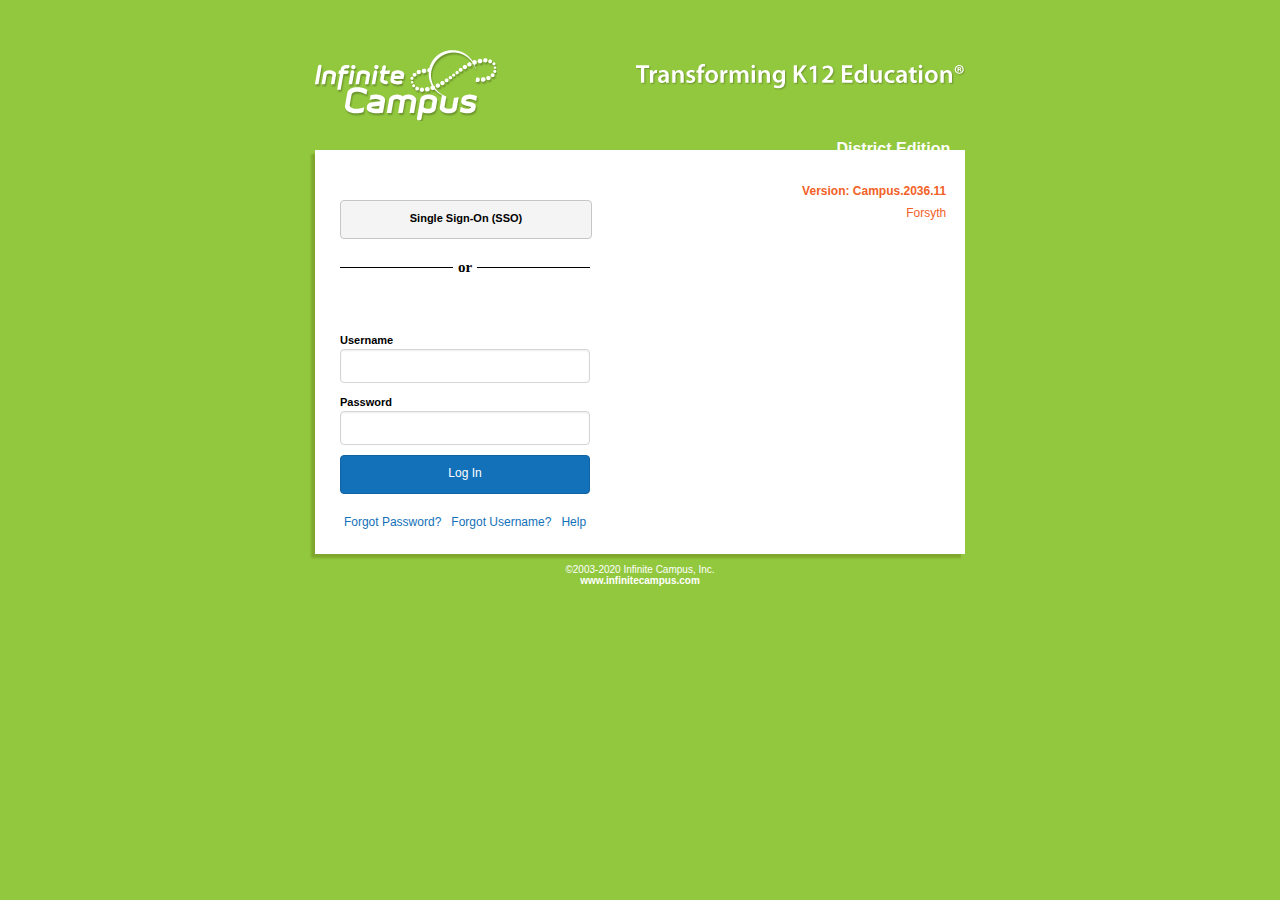
<file: index.html>
<HTML>
<!-- Created by HTTrack Website Copier/3.49-2 [XR&CO'2014] -->

<!-- Mirrored from campus.forsyth.k12.ga.us/ by HTTrack Website Copier/3.x [XR&CO'2014], Wed, 21 Oct 2020 15:19:54 GMT -->
<!-- Added by HTTrack --><meta http-equiv="content-type" content="text/html;charset=ISO-8859-1" /><!-- /Added by HTTrack -->
<HEAD>
<META HTTP-EQUIV="Content-Type" CONTENT="text/html;charset=UTF-8"><META HTTP-EQUIV="Refresh" CONTENT="0; URL=campus/forsyth.html"><TITLE>Page has moved</TITLE>
</HEAD>
<BODY>
<A HREF="campus/forsyth.html"><h3>Click here...</h3></A>
</BODY>
<!-- Created by HTTrack Website Copier/3.49-2 [XR&CO'2014] -->

<!-- Mirrored from campus.forsyth.k12.ga.us/ by HTTrack Website Copier/3.x [XR&CO'2014], Wed, 21 Oct 2020 15:19:55 GMT -->
</HTML>
</file>
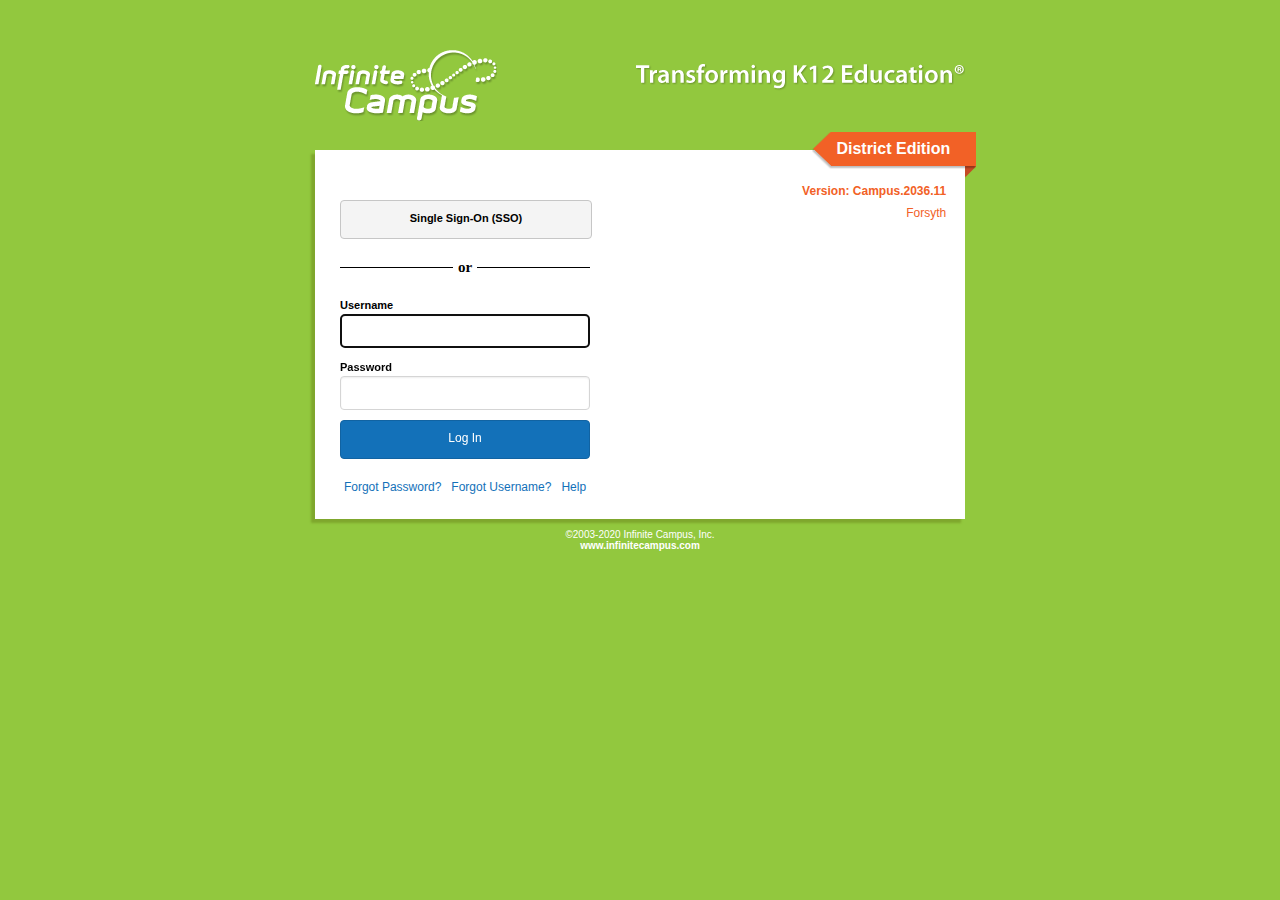
<file: campus/forsyth.html>
<HTML>

<!-- Mirrored from campus.forsyth.k12.ga.us/campus/forsyth.jsp by HTTrack Website Copier/3.x [XR&CO'2014], Wed, 21 Oct 2020 15:19:55 GMT -->
<!-- Added by HTTrack --><meta http-equiv="content-type" content="text/html;charset=ISO-8859-1" /><!-- /Added by HTTrack -->
<HEAD>
    <META NAME="ROBOTS" CONTENT="NOINDEX"/>
    <meta name="apple-mobile-web-app-capable" content="yes">
    <meta name="apple-mobile-web-app-status-bar-style" content="black">
    <meta name="viewport" content="width=device-width, initial-scale=1.0, maximum-scale=1.0, user-scalable=no">
    <LINK rel="shortcut icon" href="favicon.ico" type="image/x-icon" />
    <BASE />
    <TITLE>Forsyth Login</TITLE>
    <script language="Javascript" src="scripts/login.js"></script>
    <SCRIPT language="Javascript">
        function start(){
            /*conditional to check contents of page to only refresh in specific scenarios to get around issues such
            as plugins adding in their own frames such as documented in SIS-123400. We refresh the page to prevent
            potential edge case errors with a session timing out and having the login page display in an inner iframe.
             */
            if(parent.frames.length !== 0 && (top.document.getElementById('mainBody') !== null) || top.document.getElementsByTagName("ic-nav-wrapper-app").length > 0) {
                
                top.location = this.location;
                
            }
            document.getElementById("username").focus();

            if (location.hash) {
                var successURLObj = document.getElementById("successURL");
                if (successURLObj && successURLObj.value.indexOf("#") === -1) {
                    successURLObj.value = successURLObj.value + location.hash;
                }
            }

            
                $('#form_signin').css("paddingTop", "0");

                var status = "";
                if (status === "samlLoginThruCampus") {
                    // There is a race condition and alert occurs before changing the styles. We setTimeout() on the alert.
                    setTimeout(function(){
                        alert("This user account requires the use of the login button above the Campus username and password text boxes.");
                        document.getElementById("samlloginlink").focus();
                    }, 50);
                }
            

            // clear HR items from session storage - needed if a user clicked the 'logoff' button but didn't close the window
            sessionStorage.removeItem('currentHRTool');
            sessionStorage.removeItem('personnelMasterAdvancedSearch');
        }

        function sendEmail() {
            var email = encodeURIComponent($('#useremail').val());
            var appName = 'forsyth';
            $.get('username?email=' + email + '&appName=' + appName, function(data) {
                $('#usernamebox').html(data);
            }, "html");
        }

        function sendPasswordEmail() {
            var username = encodeURIComponent($('#usernameinput').val());
            var appName = 'forsyth';
            $.get('passwordreset?username=' + username + '&appName=' + appName + '&fromPortal=False', function(data) {
                $('#passwordbox').html(data);
            }, "html")
        }

        function retry() {
            $('#usernamebox').html('<input id="useremail" class="passwordResetInput" type="text" value="" placeholder="Enter Account Security Email" aria-label="Account Security Email"/>' +
                '<input id="usernamebutton" class="passwordResetButton" type="button" onclick="sendEmail();" value="Continue"/>');
        }

        function retryPassword() {
            $('#passwordbox').html('<input id="usernameinput" class="passwordResetInput" type="text" value="" placeholder="Enter Username" aria-label="Username"/>' +
                '<input id="passwordbutton" class="passwordResetButton" type ="button"  onclick="sendPasswordEmail()" value="Continue"/>');
        }

        function toggleSSOError(){
            $('#divSSOError').toggle('fast', function(){
                if($('#aShowSSOErr').text() == "(Show detail)"){
                    $('#aShowSSOErr').text("(Show less)");
                }else{
                    $('#aShowSSOErr').text("(Show detail)");
                }
            });
        }

        function reCaptchaCallback() {
            var reCaptchaSiteKey = "";

            grecaptcha.render("recaptcha", {
                'sitekey': reCaptchaSiteKey
            });
        }
    </script>
    <script src="scripts/jquery/jquery-1.7.2/jquery-campus-1.7.2.min.js"></script>
    <script>
        $(document).ready(function(){
            var contextComm = parent.campusContextCommunicator;
            if(contextComm){
                contextComm.redirectToLogin();
            }
        });


    </script>
    <link rel="stylesheet" type="text/css" href="styles/login3860.css?v=1" />
</HEAD>

<body onload='start()'>
<div class="container">
    <div class="logocontainer">
        <img class="floatleft" alt="" src="images/login/campus_logo.png">
        <img class="floatright" alt="" src="images/login/transforming_k12.png">
    </div>
    <div class="frmcontainer">
        <div class="editionbox">
            <table id="editionlayout" border="0" cellpadding="0" cellspacing="0">
                <tr valign="top">
                    <td class="fillertd">&nbsp;</td>
                    <td>&nbsp;</td>
                    <td class="lefteditionbox"></td>
                    <td class="centereditionbox" align="right"><div class="editiontext">District Edition</div></td>
                    <td class="righteditionbox"></td>
                </tr>
                <tr>
                    <td colspan="4" class="versionmsgtd" align="right">
                        <div class="versionmsg">Version: Campus.2036.11</div>
                        <div class="securitylabel">Forsyth</div>
                    </td>
                    <td></td>
                </tr>
            </table>
        </div>

        
            <div style="text-align: left;padding-left: 25px;padding-top: 50px;">
                <a id="samlloginlink" href="https://fcss-adfs.forsyth.k12.ga.us/adfs/ls/?SAMLRequest=fZFbT8MwDIX%2FSuT3XhI6bY3WThMT0iQGExs88ILSNNki2qTE6QT%2Fnu6CNCTEo318dOzP09ln25CD8micLYDGKRBlpauN3RXwvL2LJjArpyjahnV83oe9fVIfvcJABqNFflYK6L3lTqBBbkWrkAfJN%2FPVPWdxyjvvgpOuAbIYjMaKcArbh9AhTxItESNRa4y18%2FgV9vE7ZfFOxD0mx3bSYAJkuSjgrWJa0XyS1UzmOc0zXesqk6NJllZjNZbVMIZrgWgOqgAtGlTHDvZqaTEIGwpgKUsjmkaMbumI05yPxvENnbwCWXt3MLXyD8P%2BBSytNtYERW5F2%2FVINptHshJW7JQH8vLDa7gOLnT4KcdfY%2FmfyrCm8kcSUP6QkKesPzCcheQiTJPrxPJS%2Fn5P%2BQ0%3D&amp;RelayState=%2Fforsyth%2Fsis" class="samlLogin">
                    Single Sign-On (SSO)
                </a>
            </div>

            <div id="lineSeparator">
                <h2><span  class="line-center">or</span></h2>
            </div>

        

        <form method="POST" id="form_signin" accept-charset="utf-8" action="https://campus.forsyth.k12.ga.us/campus/verify.jsp">
            <input type="hidden" name="appName" value="forsyth"/>
            <input type="hidden" id="screen" name="screen" value=""/>
            

            

            
            <div class="container span2">
                <div><label for="username">Username</label></div>
                <input class="span2 login-text-input" type="text" id="username" name="username" title="Enter your username" autocomplete="off"/>
            </div>

            <div class="container span2">
                <div><label for="password">Password</label></div>
                <input class="span2 login-text-input" type="password" id="password" name="password" title="Enter your password" autocomplete="off"/>
            </div>

            

            

            

            <div class="container span8">
                <div class="span2 alignright">
                    <input class="signinbtn" id="signinbtn" type="submit" value="Log In"/>
                </div>
                <div class="span4 alignleft">
                    <div class="statusmsg"></div>
                </div>
            </div>
            <input type="hidden" name="useCSRFProtection" value="true" />
        </form>
        <div class="passwordreset" style="padding-bottom:25px">
                





<div class="forgotpasswd span2">
    
        <a href="#" onclick="toggle('password');return false" class="login-help-link passwordToggle">Forgot Password?</a>
        &nbsp;
        <a href="#" onclick="toggle('username');return false" class="login-help-link userNameToggle">Forgot Username?</a>
    
    
    &nbsp;
    <a href="#" onclick="toggle('problems');return false" class="login-help-link helpToggle">Help</a>
    
</div>
<div id="usernamebox" style="display: none;">
    <input id="useremail" class="passwordResetInput" type="text" value="" placeholder="Enter Account Security Email" aria-label="Account Security Email"/>
    <input id="usernamebutton" class="passwordResetButton" type="button"  onclick="sendEmail();" value="Continue"/>
</div>
<div id="passwordbox" style="display: none;">
    <input id="usernameinput" class="passwordResetInput" type="text" value="" placeholder="Enter Username" aria-label="Username"/>
    <input id="passwordbutton" type ="button" class="passwordResetButton" onclick="sendPasswordEmail()" value="Continue"/>
</div>



                <div id="helpbox" style="display:none;">
                    <hr class="loginhr"style="margin-left:0; margin-right:0;" >
                    <p>If you forgot your username, click the &#34;Forgot Username&#34; link or the &#34;Forgot Password&#34; link on the previous page.� If you are unable to retrieve your username and/or password through the links, please go to your child&#39;s school with your picture identification to request or upload�<a href="https://fcsapps.forsyth.k12.ga.us/InfoSystems/Parentportal" target="_blank" rel="noopener noreferrer">(Click here for the Parent Portal Upload)</a> a copy of your valid (not expired) picture identification (driver&#39;s license, state identification card, or passport) to request.</p><p>&#xfeff;</p><p>&#xfeff;If you do not have a Parent Portal account, please follow the directions in the District Announcements on the previous page.</p><p>&#xfeff;</p><p>If you still�have questions about your Parent Portal�user account or are having trouble logging in, please email <a target="_blank">parentportal&#64;forsyth.K12.ga.us</a>&#xfeff; for assistance.<br /></p>
<br/><br><p> System Support Phone Number: (678)947-0863x312253</p>
<br><p> System Support Email Address: <a href="mailto:parentportal@forsyth.K12.ga.us" target="_top">parentportal@forsyth.K12.ga.us</a></p>

                </div>
            </div>
    </div>
</div>

<!--[if lt IE 10]>
<div class="frmcontainer2">
    <div class="editionbox">
        <table id="editionlayout" border="0" cellpadding="0" cellspacing="0">
            <tr valign="top">
                <td class="fillertd">&nbsp;</td>
                <td>&nbsp;</td>
                <td class="lefteditionbox"></td>
                <td class="centereditionbox" align="right"><div class="editiontext">Notice</div></td>
                <td class="righteditionbox"></td>
            </tr>
        </table>
    </div>
    <div class="notice"> <p><b>If you are using Internet Explorer 7 or 8, the browsers will no longer be supported as of June, 2015. Internet Explorer 9 has only limited support. <br> Please refer to the <a href="https://community.infinitecampus.com/kb/display/DOC/Supported+Platforms">Supported Platforms article</a> on the Campus Community.</b><p></div>
</div>
<div>&nbsp;</div>

<![endif]-->

<div class="appinfo">
    <div>&copy;2003-2020 Infinite Campus, Inc.</div>
    <div><a href="http://www.infinitecampus.com/" target="_blank">www.infinitecampus.com</a></div>
    <div class="appserver">App Server=forsytga-app001</div>
</div>

<script>
    $(document).on('keyup', '#useremail',  function(event){
        if(event.which === 13){
            $('#usernamebutton').click();
        }
    });
    $(document).on('keyup', '#usernameinput', function(event){
        if(event.which === 13){
            $('#passwordbutton').click();
        }
    });
</script>
</body>

<!-- Mirrored from campus.forsyth.k12.ga.us/campus/forsyth.jsp by HTTrack Website Copier/3.x [XR&CO'2014], Wed, 21 Oct 2020 15:19:56 GMT -->
</HTML>
</file>
<file: campus/styles/login3860.css>
@import url("sharedLogin.css");

body{
	background-color: #92c83e; 
	text-align: center;
}
.logocontainer{
	background-color: transparent;
	width: 650px;
	margin-top: 50px;
	padding-bottom: 50px;
	margin-left:auto;
	margin-right:auto
}
.frmcontainer{
	background-color: #ffffff;
	box-shadow: -4px 4px 2px #7FA72D;
	max-width: 650px;
	margin-top: 50px;
	margin-bottom: 10px;
	margin-left:auto;
	margin-right:auto
}

.frmcontainer2{
	background-color: #ffffff;
	box-shadow: -4px 4px 2px #7FA72D;
	max-width: 650px;
	margin-top: 30px;
	margin-bottom: 10px;
	margin-left:auto;
	margin-right:auto
}
.notice{
	padding-top:10px;
	padding-bottom:10px;
	font-family: Arial;
	font-size: 10pt;
	color: #333333;
	padding-left:20px;
	text-align:left;
}
.appinfo{
	background-color: transparent;
	margin-left:auto;
	margin-right:auto;
	font-family: Arial;
	font-size: 10px;
	color: white;
}
.appinfo a{
	font-family: Arial;
	font-size: 10px;
	color: white;
	text-decoration: none;
}
.appinfo .appserver{
	font-family: Arial;
	font-size: 10px;
	color: #92c83e;
}
/* specify selection color for mac safari */
.appinfo div::selection, a::selection {
	color: white;
	background: #1371b9;
}
#form_signin, .passwordForm {
	text-align: left;
	padding: 25px 25px 0 25px;
	font-family: Arial;
	font-size: 11px;
	font-weight: bold;
}

@media only screen and (max-width: 520px) {
	#form_signin {
		padding-top: 65px;
	}
}

.passwordreset{
	text-align:left;
	font-family:Arial;
	font-size: 11px;
	font-weight: bold;
	margin-left:25px;
	margin-right:25px;

}
label{line-height: 18px; vertical-align:middle;}
.captcha{
	padding: 0px; 
	width: 164px; 
	height: 22px; 
	margin: 2px;
}

.editionbox{
	float: right;
	vertical-align: top;
	position: relative;
	text-align: right; 
	top: -18px; 
	right: -11.2px; 
}
.securitylabel{
	font-family: Arial;
	font-size: 12px;
	color: #f26126;
	padding: 4px;		
}
.versionmsgtd{
	padding-right: 15px;
}
.versionmsg{
	font-family: Arial;
	font-size: 12px;
	font-weight: bold;
	color: #f26126;		
	padding: 4px;		
}
.fillertd{
	width:40px;
}
.lefteditionbox{
	background-image: url('../images/login/orangebox_left.png'); 
	background-repeat: no-repeat; 
	width:24.2px;
	height:37px;
	margin: 0; 
	padding: 0; 
}
.centereditionbox{
	background-image: url('../images/login/orangebox_center.png'); 
	background-repeat: repeat-x;
	text-align: right; 
	height: 37px;
	min-width: 10px;
	padding-right: 15px;
	margin: 0; 
	display: block;
}
.righteditionbox{
	background-image: url('../images/login/orangebox_right.png'); 
	background-repeat: no-repeat; 
	width:11px;
	height:48px;
	margin: 0; 
	padding: 0; 
}
.editiontext{
	font-family: Arial;
	font-size: 16px;
	font-weight: bold;
	color: white;
	text-align: right;
	line-height: 34px;
}
.captcha-help {
	max-width: 200px;
}
.contacttext{
	font-family: Arial;
	font-size: 12px;
	font-weight: bold;
	color: #333333;
}

/* captcha styling*/
#cwrapper{
	width: 199px; 
	height: 102px; 
	border: 1px solid #adadaf;
	box-sizing: border-box;
	text-align: center;
	padding: 2px 0 2px 0;
}
.captchasignin{
	padding: 10px;
}
#cimagectn{
	width:auto; 
	height:auto; 
	margin:0; 
	padding:0; 
	float:left;
}
#cinputctn{
	width:166px; 
	height:26px; 
	margin:0; 
	padding:0; 
	float:left;
}
#cinput{
	padding:0; 
	width:162px; 
	height:22px;
	margin: 2px;
}
#creload{
	width:26px; 
	height:26px; 
	margin:0; 
	margin-right:4px; 
	padding:0; 
	float:left;
}
#reloadimg{
	text-align:right; 
	margin:2px; 
	padding:0;
}

#usernamebox, #passwordbox{
	padding-top:10px;
}
.passwordResetInput {
    width: 256px;
    height: 22px;
}

.msgPadding {
	padding-top: 10px;
	padding-left: 15px;
}

.msgFont {
	font-family: Arial;
}

h2{
	position:relative;
	z-index:2;
}
h2:after{
	content:"";
	position:absolute;
	top:50%;
	left:0;
	right:0;
	border-top:solid 1px black;
	z-index:-1;
}

#helpbox p {
	margin: 0em;
}

/* layout css */
.container{margin: 10px 0 10px 0;}
.span8{max-width: 600px;}
.span4{width: 300px;}
.span2{width: 250px;}
.floatleft{float: left;}
.floatright{float: right;}
.clear{margin-top: 10px; clear: both;}
.alignright{text-align: right;}
.alignleft{text-align:left;}
.loginhr{margin-top: 15px; margin-left:25px; margin-right:25px; border: 0; height: 1px;background-color: #adadaf;}

@media only screen and (max-width: 700px) {
	.logocontainer .floatright {
		display: none;
	}
}


@media only screen and (max-width: 700px) {
	.logocontainer {
		margin-top:0px;
		margin-left:0px;
		margin-right:0px;
	}
}
</file>
